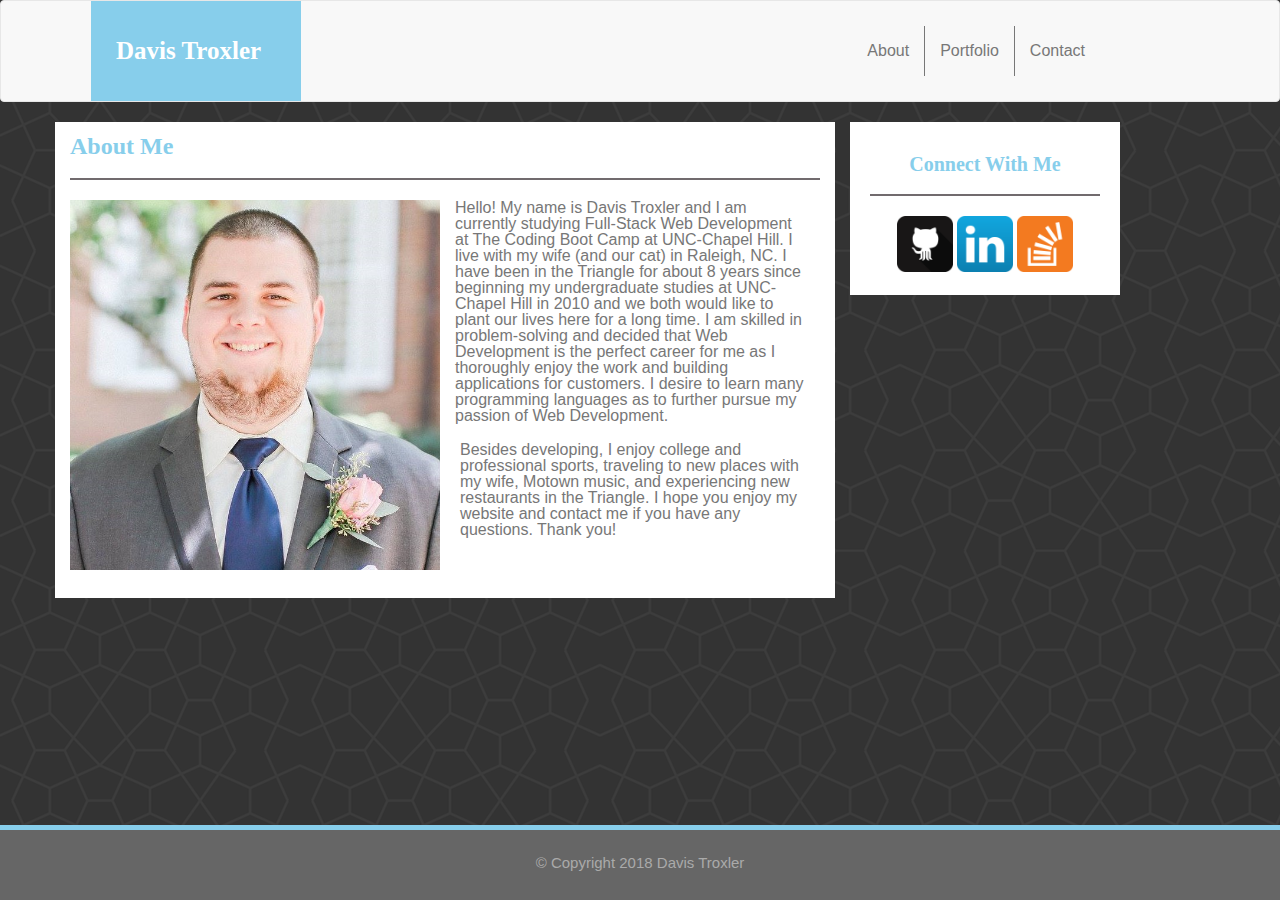
<file: index.html>
<!DOCTYPE html>
<html lang="en-us">
<head>
	
	<meta charset="UTF-8">
	<title>About Davis Troxler</title>
	<link rel="stylesheet" href="https://maxcdn.bootstrapcdn.com/bootstrap/3.3.7/css/bootstrap.min.css" integrity="sha384-BVYiiSIFeK1dGmJRAkycuHAHRg32OmUcww7on3RYdg4Va+PmSTsz/K68vbdEjh4u" crossorigin="anonymous">
	<link rel="stylesheet" type="text/css" href="assets/css/reset.css">
	<link rel="stylesheet" type="text/css" href="assets/css/style.css">
  	<link rel="icon" type="image/ico" href="assets/images/favicon.ico">

</head>

<body>
	
	<nav class="navbar navbar-default">
		<div class="container">
			<div class="navbar-header">
				<a class="navbar-brand" href="index.html">Davis Troxler</a>
			</div>
			<div class="collapse navbar-collapse" id="bs-example-navbar-collapse-1">
				<ul class="nav navbar-nav navbar-right">
					<li><a class="border-right" href="index.html">About</a></li>
					<li><a class="border-right" href="portfolio.html">Portfolio</a></li>
					<li><a href="contact.html">Contact</a></li>
				</ul>
			</div>
		</div>
	</nav>
	
	<div class="container">
		<div class="row">
			<div class="col-md-8 col-sm-12">
				<h2>About Me</h2>
				<hr>
				<img class="img-fluid" id="headshot" src="assets/images/headshot.jpg" alt="Photo of Davis Troxler">
				<p class="about-me-paragraph"> Hello! My name is Davis Troxler and I am currently studying Full-Stack Web Development at The Coding Boot Camp at UNC-Chapel Hill. I live with my wife (and our cat) in Raleigh, NC. I have been in the Triangle for about 8 years since beginning my undergraduate studies at UNC-Chapel Hill in 2010 and we both would like to plant our lives here for a long time. I am skilled in problem-solving and decided that Web Development is the perfect career for me as I thoroughly enjoy the work and building applications for customers. I desire to learn many programming languages as to further pursue my passion of Web Development.</p>
				<br>
				<p class="about-me-paragraph" id="about-me-2">
				Besides developing, I enjoy college and professional sports, traveling to new places with my wife, Motown music, and experiencing new restaurants in the Triangle. I hope you enjoy my website and contact me if you have any questions. Thank you!</p>
			</div>
			<div class="col-md-4 col-sm-12">
				<aside class="connect">
					<h3>Connect With Me</h3>
					<hr>
						<a href="https://github.com/dtroxler21" target="_blank">
							<img class="icons" src="assets/images/icon-github.png" alt="Github icon">
						</a>
						<a href="https://www.linkedin.com/in/davis-troxler-370394121/" target="_blank">
							<img class="icons" src="assets/images/icon-linkedin.png" alt="LinkedIn icon">
						</a>
						<a href="https://stackoverflow.com/users/8857677/davis-troxler" target="_blank">
							<img class="icons"; src="assets/images/icon-stackoverflow.png" alt="Stackoverflow icon">
						</a>
				</aside>
			</div>
		</div>
	</div>

	<footer>
		<p>&copy; Copyright 2018 Davis Troxler</p>
	</footer>
</body>
</html>
</file>
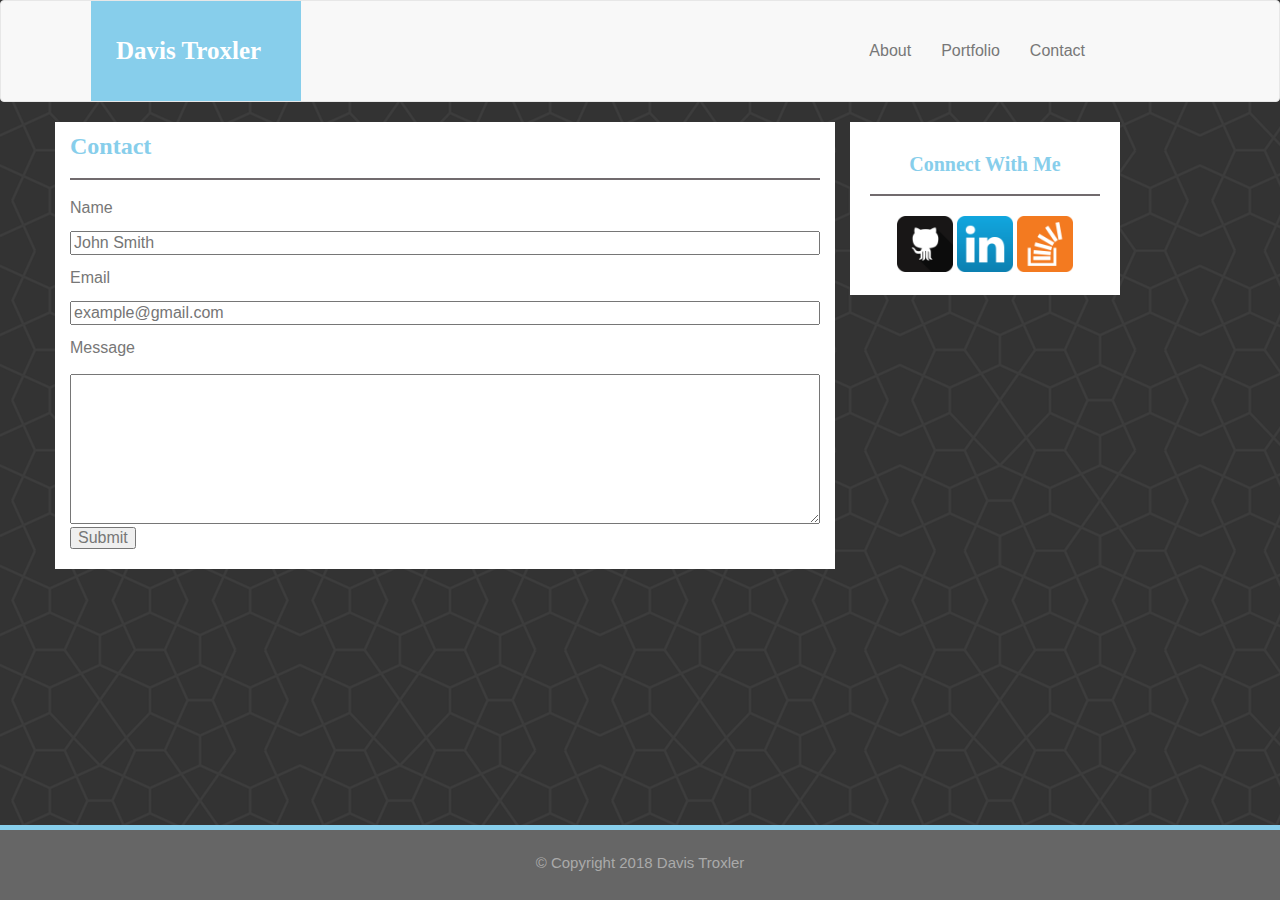
<file: contact.html>
<!DOCTYPE html>
<html lang="en-us">
<head>
	<meta charset="UTF-8">
	<title>About Davis Troxler</title>
	<link rel="stylesheet" href="https://maxcdn.bootstrapcdn.com/bootstrap/3.3.7/css/bootstrap.min.css" integrity="sha384-BVYiiSIFeK1dGmJRAkycuHAHRg32OmUcww7on3RYdg4Va+PmSTsz/K68vbdEjh4u" crossorigin="anonymous">
	<link rel="stylesheet" type="text/css" href="assets/css/reset.css">
	<link rel="stylesheet" type="text/css" href="assets/css/style.css">
  	<link rel="icon" type="image/ico" href="assets/images/favicon.ico">
	
</head>

<body>
	
	<nav class="navbar navbar-default">
		<div class="container">
			<div class="navbar-header">
				<a class="navbar-brand" href="index.html">Davis Troxler</a>
			</div>
			<div class="collapse navbar-collapse" id="bs-example-navbar-collapse-1">
				<ul class="nav navbar-nav navbar-right">
					<li><a href="index.html">About</a></li>
					<li><a href="portfolio.html">Portfolio</a></li>
					<li><a href="contact.html">Contact</a></li>
				</ul>
			</div>
		</div>
	</nav>

	<div class="container">
		<div class="row">
			<div class="col-md-8 col-sm-12">
				<h2>Contact</h2>
				<hr>
				<form>
					<p class="form-label">Name</p>
					<input id="name" type="text" name="Name" placeholder="John Smith"/><br>
					<p class="form-label">Email</p>
					<input id="email" type="text" name="Email Address" placeholder="example@gmail.com"/><br>
					<p class="form-label">Message</p>
					<textarea id="message" name="Message"></textarea><br>
					<input id="submit" type="submit" value="Submit"/>
				</form>
			</div>
			<div class="col-md-4 col-sm-12">
				<aside class="connect">
					<h3>Connect With Me</h3>
					<hr>
						<a href="https://github.com/dtroxler21" target="_blank">
							<img class="icons" src="assets/images/icon-github.png" alt="Github icon">
						</a>
						<a href="https://www.linkedin.com/in/davis-troxler-370394121/" target="_blank">
							<img class="icons" src="assets/images/icon-linkedin.png" alt="LinkedIn icon">
						</a>
						<a href="https://stackoverflow.com/users/8857677/davis-troxler" target="_blank">
							<img class="icons"; src="assets/images/icon-stackoverflow.png" alt="Stackoverflow icon">
						</a>
				</aside>
			</div>
		</div>
	</div>

	<footer>
		<p>&copy; Copyright 2018 Davis Troxler</p>
	</footer>

</body>
</html>
</file>
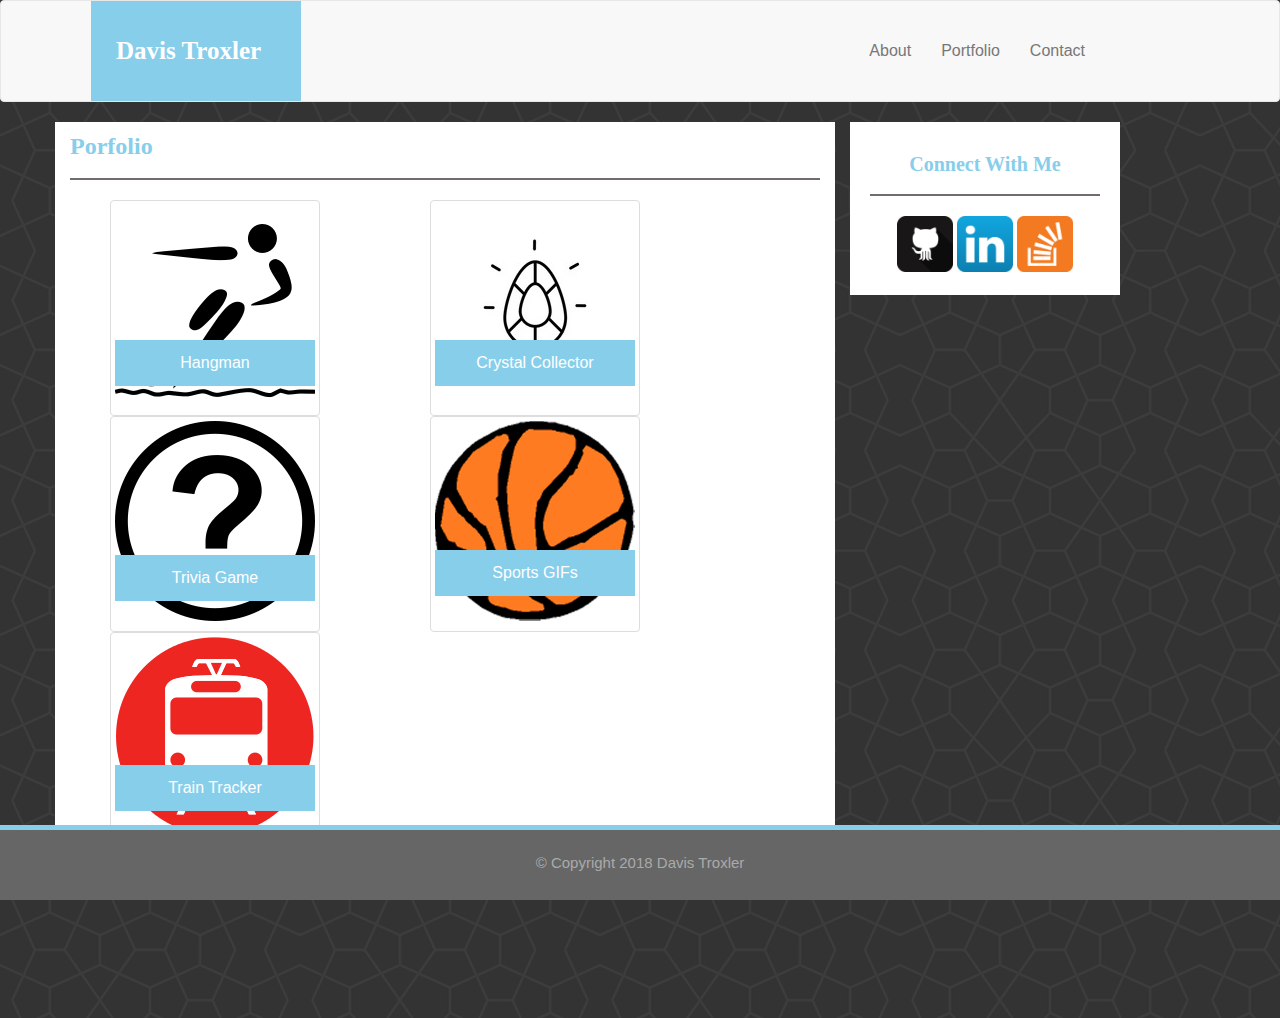
<file: portfolio.html>
<!DOCTYPE html>
<html lang="en-us">
<head>

	<meta charset="UTF-8">
	<title>About Davis Troxler</title>
	<link rel="stylesheet" href="https://maxcdn.bootstrapcdn.com/bootstrap/3.3.7/css/bootstrap.min.css" integrity="sha384-BVYiiSIFeK1dGmJRAkycuHAHRg32OmUcww7on3RYdg4Va+PmSTsz/K68vbdEjh4u" crossorigin="anonymous">
	<link rel="stylesheet" type="text/css" href="assets/css/reset.css">
	<link rel="stylesheet" type="text/css" href="assets/css/style.css">
  	<link rel="icon" type="image/ico" href="assets/images/favicon.ico">
	
</head>

<body>
	
	<nav class="navbar navbar-default">
		<div class="container">
			<div class="navbar-header">
				<a class="navbar-brand" href="index.html">Davis Troxler</a>
			</div>
			<div class="collapse navbar-collapse" id="bs-example-navbar-collapse-1">
				<ul class="nav navbar-nav navbar-right">
					<li><a href="index.html">About</a></li>
					<li><a href="portfolio.html">Portfolio</a></li>
					<li><a href="contact.html">Contact</a></li>
				</ul>
			</div>
		</div>
	</nav>

	<div class="container">
		<div class="row">
			<div class="col-md-8 col-sm-12">
				<h2>Porfolio</h2>
				<hr>
				<div id="hangman">
					<img class="img-thumbnail" id="img-hangman" src="assets/images/hangman.png" alt="Soccer Player">
					<h4 class="banner" id="banner-hangman"><a id="hangman-link" href="https://dtroxler21.github.io/Hangman-Game/">Hangman</a></h4>
				</div>
				<div id="crystal">
					<img class="img-thumbnail" id="img-crystal" src="assets/images/crystal.jpg" alt="Crystal Picture">
					<h4 class="banner" id="banner-crystal"><a id="crystal-link" href="https://dtroxler21.github.io/week-4-game/">Crystal Collector</a></h4>
				</div>
				<div id="trivia">				
					<img class="img-thumbnail" id="img-trivia" src="assets/images/trivia.png" alt="placeholder image">
					<h4 class="banner" id="banner-trivia"><a id="trivia-link" href="https://dtroxler21.github.io/TriviaGame/">Trivia Game</a></h4>
				</div>
				<div id="gif">				
					<img class="img-thumbnail" id="img-gif" src="assets/images/gif.png" alt="basketball picture">
					<h4 class="banner" id="banner-gif"><a id="gif-link" href="https://dtroxler21.github.io/GIF-Buttons/">Sports GIFs</a></h4>
				</div>
				<div id="train">				
					<img class="img-thumbnail" id="img-train" src="assets/images/train.png" alt="placeholder image">
					<h4 class="banner" id="banner-train"><a id="train-link" href="https://dtroxler21.github.io/Train-Activity/">Train Tracker</a></h4>
				</div>
			</div>
			<div class="col-md-4 col-sm-12">
				<aside class="connect">
					<h3>Connect With Me</h3>
					<hr>
						<a href="https://github.com/dtroxler21" target="_blank">
							<img class="icons" src="assets/images/icon-github.png" alt="Github icon">
						</a>
						<a href="https://www.linkedin.com/in/davis-troxler-370394121/" target="_blank">
							<img class="icons" src="assets/images/icon-linkedin.png" alt="LinkedIn icon">
						</a>
						<a href="https://stackoverflow.com/users/8857677/davis-troxler" target="_blank">
							<img class="icons"; src="assets/images/icon-stackoverflow.png" alt="Stackoverflow icon">
						</a>
				</aside>
			</div>
		</div>
	</div>

	<footer>
		<p>&copy; Copyright 2018 Davis Troxler</p>
	</footer>

</body>
</html>
</file>
<file: assets/css/style.css>
/*General CSS code*/

* {
	box-sizing: border-box;
}

body {
	background-image: url(../images/congruent_outline.png);
	font-family: 'Arial', 'Helvetica Neue', Helvetica, sans-serif;
	color: #777777;
}

h1, h2, h3 {
	font-family: 'Georgia', Times, Times New Roman, serif;
	font-weight: bold;
}

h2, h3 {
	color: skyblue;
}

h1 {
	font-size: 32px;
	margin-top: 10px;
	margin-bottom: 10px;
}

h2 {
	font-size: 24px;
	margin-top: 12px;
	margin-bottom: 12px;
}

h3 {
	font-size: 20px;
	margin-top: 12px;
	margin-bottom: 12px;
}

hr {
	border-top: 1.5px solid #716B6E;
	border-bottom: 1.5px solid #716B6E;
}

.col-md-8 {
	background-color: #ffffff;
	margin-bottom: 150px;
	padding-bottom: 20px;
	}

.navbar-header {
	background-color: skyblue;
	display: inline;
	padding: 25px;
	position: absolute;
	left: 90px;
}

.navbar-brand {
	font-size:25px;
	color: #ffffff !important;
	font-weight: bold;
	font-family: 'Georgia', Times, Times New Roman, serif;
}

.navbar-right {
	display: inline;
	font-size: 16px;
	margin: 25px 0;
	color: #777777;
	padding-right: 95px;
}

.border-right {
	border-right: 1px solid #777777;
}

.content {
	width: 650px;
	background-color: #ffffff;
	padding: 30px;
	float: left;
	margin-top: 0px;
	margin-right: 40px;
	margin-bottom: 75px;
	margin-left: 198px;
}

/*About Me CSS code*/

#headshot {
	width: 370px;
	height: 370px;
	margin: 0 15px 5px 0;
}

.about-me-paragraph {
	display: inline;
	position: absolute;
	width: 350px;
}

#about-me-2 {
	right: 25px;
	top: 320px;
}

/*Portfolio CSS code*/

#img-hangman {
	margin-left: 40px;
}

#img-crystal {
	margin-left: 110px;
}

#img-trivia {
	margin-left: 40px;
}

#img-gif {
	margin-left: 110px;
}

#img-train {
	margin-left: 40px;
}

#banner-hangman {
	margin-top: 140px;
	margin-left: 45px;
}

#banner-crystal {
	margin-left: 365px;
	margin-top: 140px;
}

#banner-trivia {
	margin-top: 355px;
	margin-left: 45px;
}

#banner-gif {
	margin-left: 365px;
	margin-top: 350px;
}

#banner-train {
	margin-top: 565px;
	margin-left: 45px;
}

.img-thumbnail {
	float: left;
	padding-bottom: 10px;
}

.banner {
	width: 200px;
	text-align: center;
	color: white;
	background-color: skyblue;
	position: absolute;
	padding: 15px 0;
	float: left;
}

#crystal-link, #hangman-link, #trivia-link, #gif-link, #train-link {
	text-decoration: none;
	color: white;
}

/*Contact CSS code*/

.form-label {
	margin: 15px 0;
}

#name {
	width: 750px;
}

#email {
	width: 750px;
}

#message {
	min-width: 100%;
	max-width: 590px;
	min-height: 150px;
	max-height: 450px;
	margin-top: 3px;
}

.connect {
	width: 270px;
	background-color: #ffffff;
	text-align: center;
	padding: 20px;
}

.icons {
	width: 56px;
	height: 56px;
}

/*Footer CSS code*/

footer {
	background-color: #666666;
	border-top: 5px solid skyblue;
	height: 75px;
	position: fixed;
	left: 0;
	right: 0;
	bottom: 0;
	text-align: center;
	color: #aaaaaa;
	font-size: 15px;
	padding: 25px 0;
}

/*Media queries*/

@media screen and (max-width: 480px) {
	.navbar {
		width: 100%;
	}

	.col-sm-12 {
		width: 100%;
	}

	.footer {
		width: 100%;
	}
}

@media screen and (min-width: 480px max-width: 768px) {
	.navbar {
		width: 100%;
	}

	.col-sm-12 {
		width: 100%;
	}

	.footer {
		width: 100%;
	}
}

@media screen and (min-width: 992px) {
	.navbar {
		width: 100%;
	}

	.col-md-8 {
		width: calc(100% * 2 / 3);
	}

	.col-md-4 {
		width: calc(100% / 3);
	}

	.footer {
		width: 100%;
	}
}
</file>
